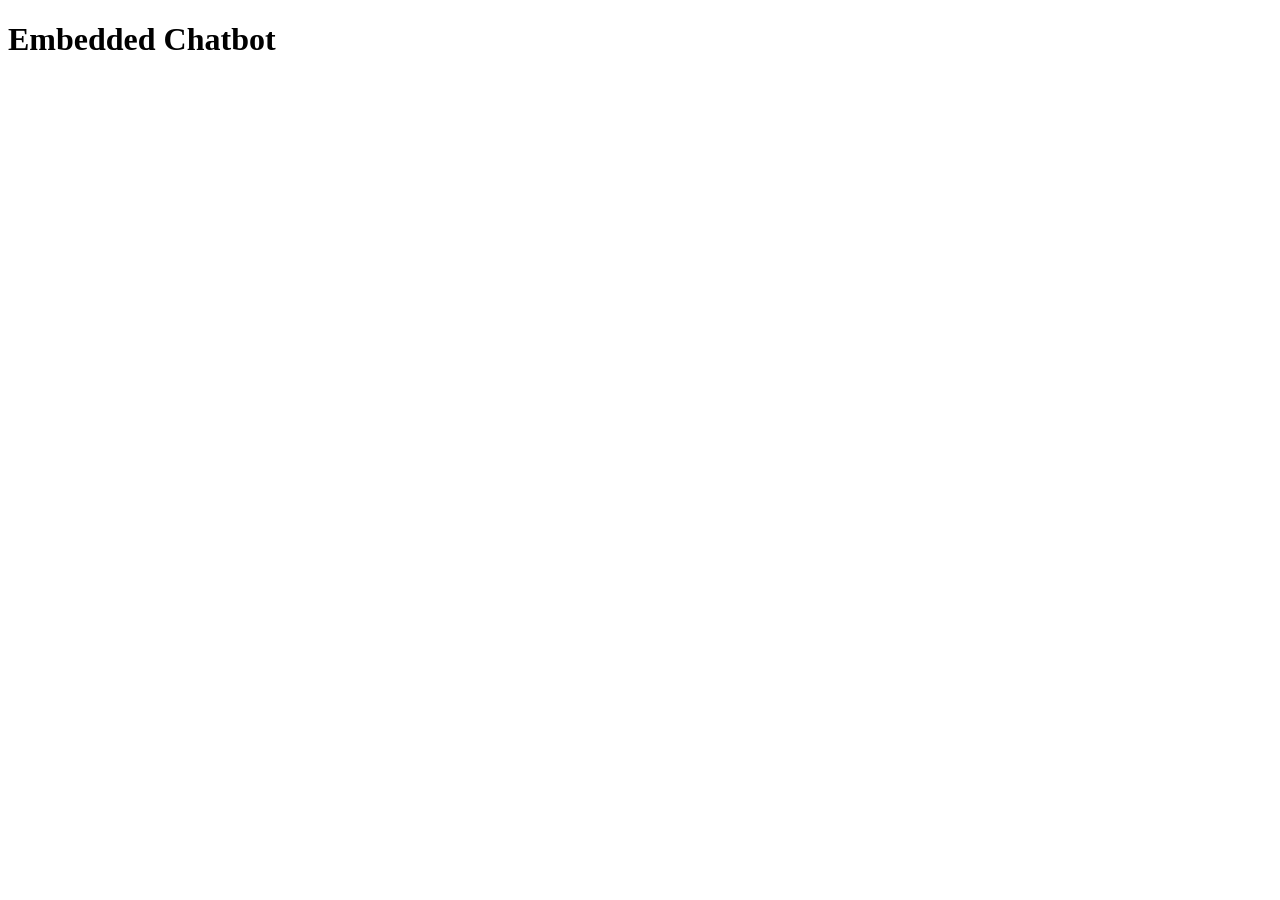
<file: templates/embed-chatbot.html>
<!DOCTYPE html>
<html lang="en">

<head>
    <meta charset="UTF-8">
    <meta name="viewport" content="width=device-width, initial-scale=1.0">
    <title>{{ title }}</title>
</head>

<body>
    <h1>Embedded Chatbot</h1>

    <!-- Embedded Chatbot Script -->
    <script>
        window.embeddedChatbotConfig = {
            chatbotId: "6yXsvS9qx5MeNrNoXK_4B",
            domain: "www.chatbase.co"
        };
    </script>
    <script src="https://www.chatbase.co/embed.min.js" chatbotId="6yXsvS9qx5MeNrNoXK_4B" domain="www.chatbase.co" defer></script>
</body>

</html>
</file>
